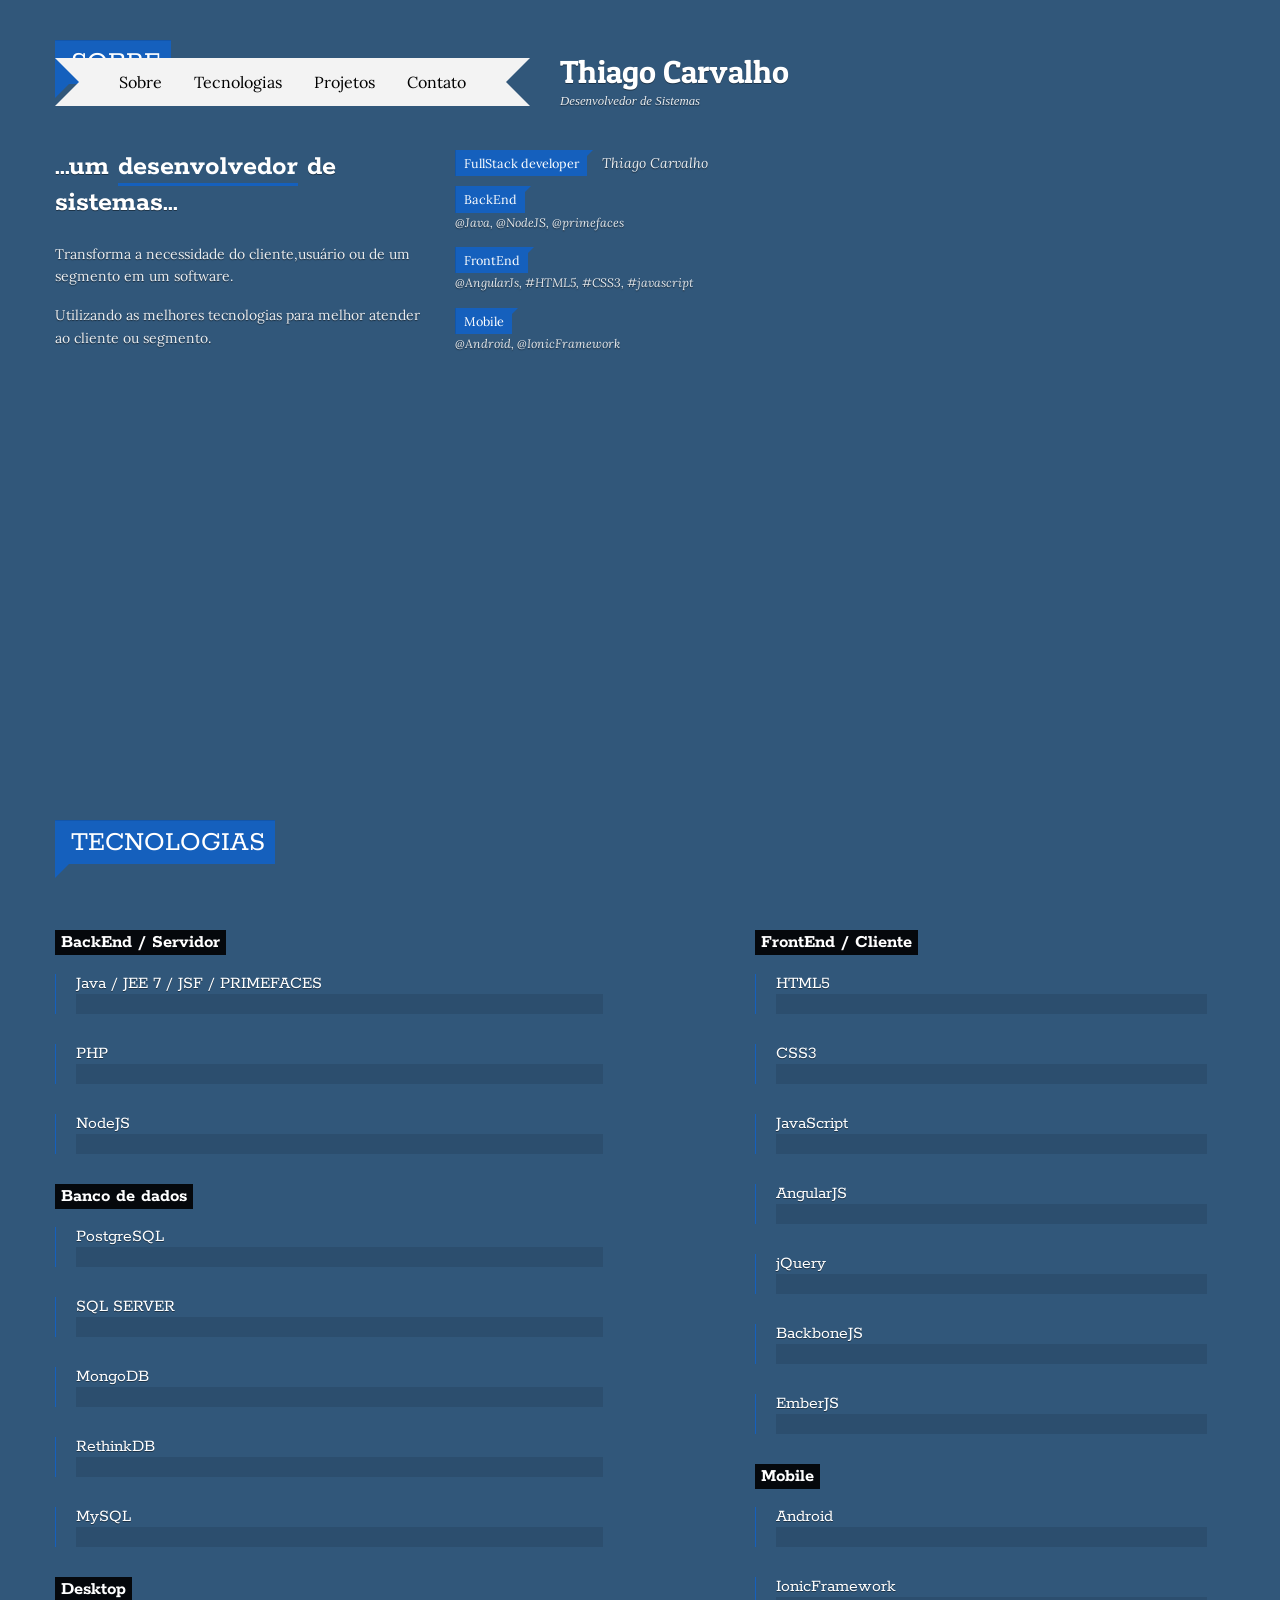
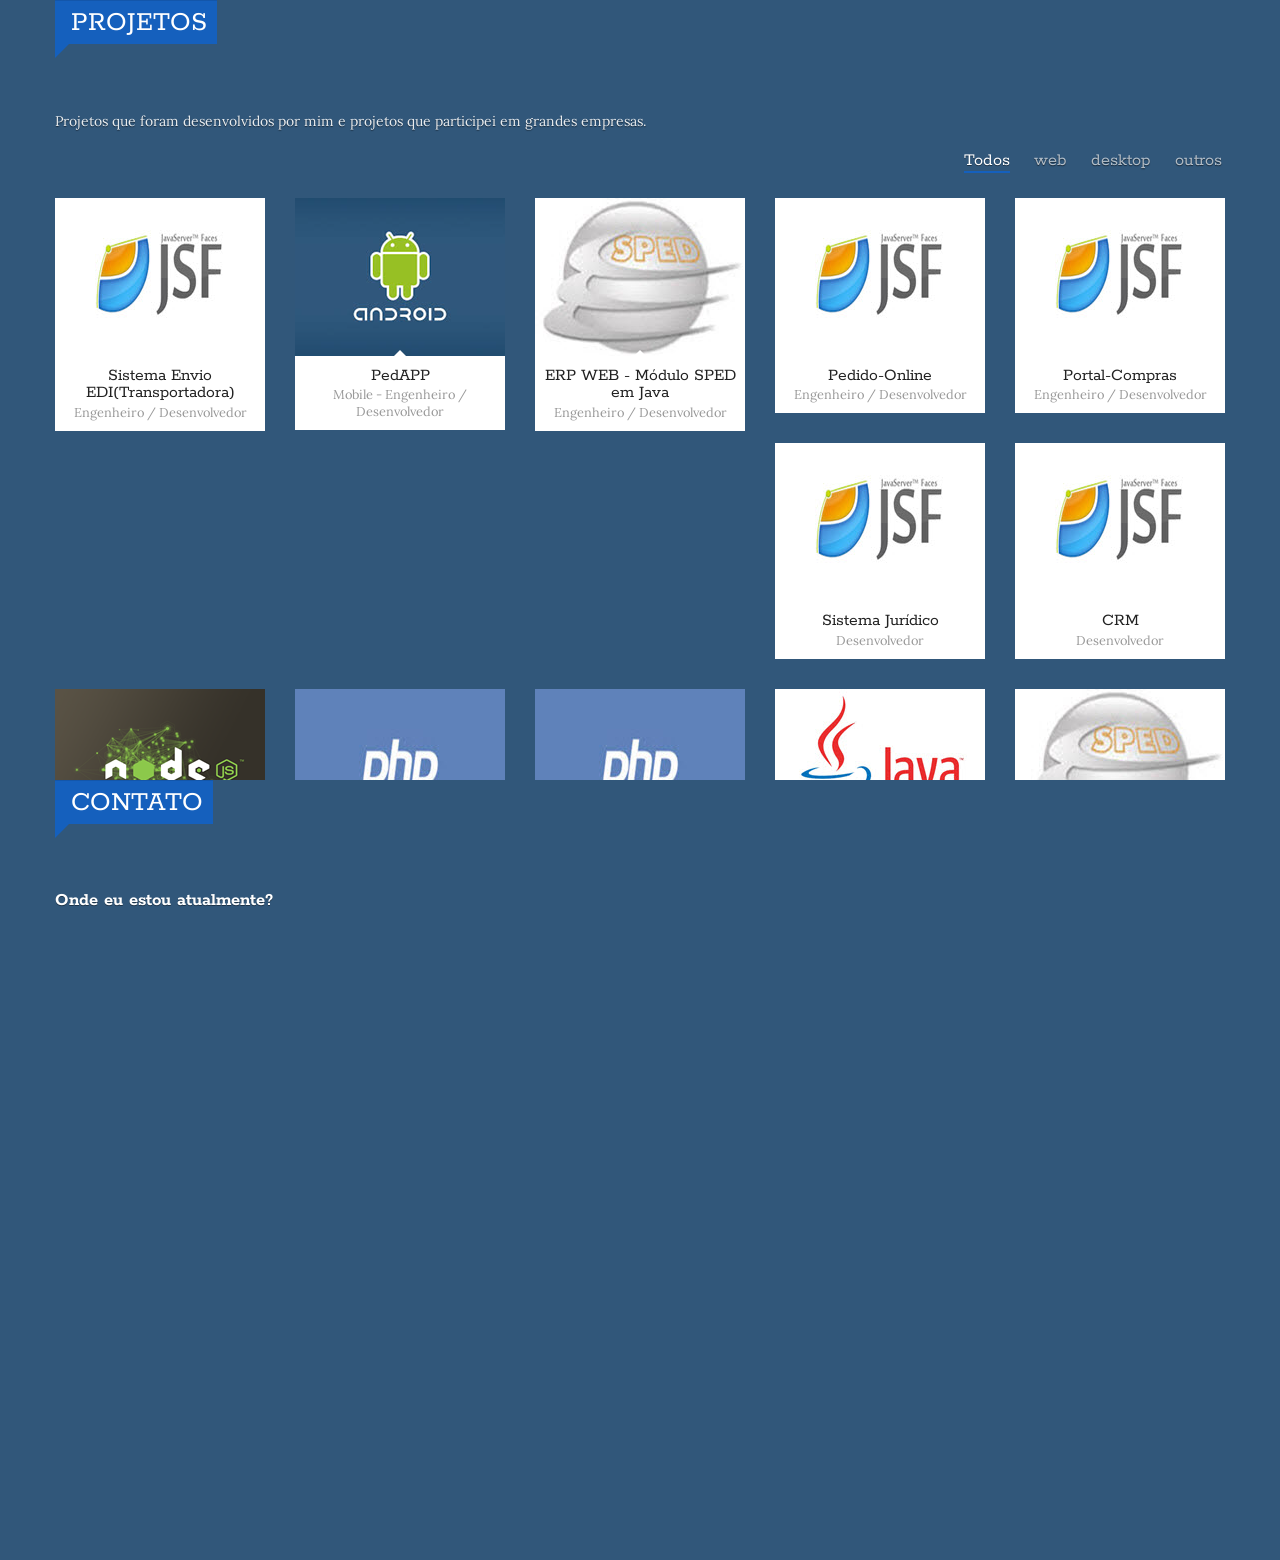
<file: index.html>
<!doctype html>
<html class="no-overflow" data-safeMod="false" data-mobileSafeMod="true" data-safeModPageInAnimation="fadeInLeft" data-inAnimation="fadeInLeft"
    data-outAnimation="fadeOutRightBig" data-lightboxInAnimation="fadeInLeftBig" data-profileImageAnimation="rotate-left" data-jmpressAnimationDuration="1000"
    data-hideScrollbar="true">

<head>

    <meta charset="utf-8" />
    <meta name="viewport" content="width=device-width, initial-scale=1, maximum-scale=1">
    <meta name="description" content="Thalef">
    <meta name="keywords" content="thalef, thiago carvalho, desenvolvedor de sistemas, recife, pernambuco ,developer of software,desenvolvedor de software">
    <meta name="author" content="Thiago Carvalho">
    <meta name="google-site-verification" content="UcMITIpMZoO_vIOPLekW1vp-8G42KZ6K3EFR4KSR-dw" /> 
    <title>Thiago Carvalho - Desenvolvedor de sistemas</title>

    <!-- FAV and TOUCH ICONS -->
    <link rel="shortcut icon" href="images/ico/favicon.png">
    <link rel="apple-touch-icon-precomposed" sizes="144x144" href="images/ico/favicon.png">
    <link rel="apple-touch-icon-precomposed" sizes="114x114" href="images/ico/favicon.png">
    <link rel="apple-touch-icon-precomposed" sizes="72x72" href="images/ico/favicon.png">
    <link rel="apple-touch-icon-precomposed" href="images/ico/favicon.png">

    <!-- FONTS -->
    <link href='http://fonts.googleapis.com/css?family=Lora:400,700,400italic,700italic' rel='stylesheet' type='text/css'>
    <link href='http://fonts.googleapis.com/css?family=Patua+One' rel='stylesheet' type='text/css'>
    <link href='http://fonts.googleapis.com/css?family=Rokkitt:400,700' rel='stylesheet' type='text/css'>

    <!-- STYLES -->
    <link rel="stylesheet" type="text/css" href="css/normalize.css">
    <link rel="stylesheet" type="text/css" href="css/bootstrap.min.css">
    <link rel="stylesheet" type="text/css" href="css/jquery.transitions.css">
    <link rel="stylesheet" type="text/css" href="css/main.css">
    <link rel="stylesheet" type="text/css" href="css/animate.css">
    <link rel="stylesheet" type="text/css" href="css/jquery.fancybox-1.3.4.css">


    <link class="base-skin" rel="stylesheet" type="text/css" href="css/skins/base/light-text.css">
    <link class="bg-skin" rel="stylesheet" type="text/css" href="css/skins/background/blue-cold.css">
    <link class="color-skin" rel="stylesheet" type="text/css" href="css/skins/color/denim.css">
    <link class="menu-skin" rel="stylesheet" type="text/css" href="css/skins/menu/light.css">

</head>




<body>



    <!-- ************************ HEADER -->
    <header id="header">
        <div class="wrapper">


            <!-- NAV MENU -->
            <nav>
                <ul>
                    <li><a href='#/about'><span>Sobre</span></a></li>
                    <li><a href='#/resume'><span>Tecnologias</span></a></li>
                    <li><a href='#/portfolio'><span>Projetos</span></a></li>
                    <li><a href='#/contact'><span>Contato</span></a></li>
                </ul>
            </nav>
            <!-- NAV MENU -->

            <!-- TITLE -->
            <div class="title">
                <!--<img src="images/site/image-logo.png" alt="logo">-->
                <h1>Thiago Carvalho</h1>
                <p>Desenvolvedor de Sistemas</p>
            </div>
            <!-- TITLE -->

        </div>
    </header>
    <!-- ************************ HEADER -->




    <!-- ************************ PAGINAS -->
    <div id="pages">


        <!-- PAGE : SOBRE -->
        <section id="about" class="page wrapper" data-x="-16500" data-y="-1250" data-rotate="0" data-scale="14">

            <!--  TITLE -->
            <h2 class="caption"><span>SOBRE</span></h2>

            <div class="iscroll-wrapper">
                <div class="scroller container">


                    <!--row-->
                    <div class="row">

                        <!--column 4/12-->
                        <div class="span4">

                            <!-- about -->
                            <h2>...um <span class="label primary">desenvolvedor</span> de sistemas...</h2>
                            <p>Transforma a necessidade do cliente,usuário ou de um segmento em um software.</p>
                            <p>Utilizando as melhores tecnologias para melhor atender ao cliente ou segmento.</p>


                            <h3></h3>

                            <!-- social icons -->
                            <ul class="social">
                            </ul>
                            <!-- social icons -->


                            <h3></h3>

                            <!-- widget : twitter -->
                            <aside class="widget widget-twitter">
                                <div id="twitter-list">
                                    <ul id="twitter_update_list"></ul>
                                </div>
                            </aside>
                            <!-- widget : twitter -->



                        </div>
                        <!--column 4/12-->




                        <!--column 5/12-->
                        <div class="span5">

                            <!-- personal info -->
                            <ul class="personal-info">
                                <li><span class="title">FullStack developer </span><span class="value">Thiago Carvalho</span></li>
                                <li><span class="title">BackEnd</span>
                                    <span class="value"><p> @Java, @NodeJS, @primefaces </p></span>
                                </li>
                                <li><span class="title">FrontEnd</span>
                                    <span class="value"><p> @AngularJs, #HTML5, #CSS3, #javascript</p></span>
                                </li>
                                <li><span class="title">Mobile</span>
                                    <span class="value"><p> @Android, @IonicFramework </p></span>
                                </li>
                            </ul>
                            <!-- personal info -->
                        </div>
                        <!--column 5/12-->



                    </div>
                    <!--row-->



                </div>
                <!--end scroller-->
            </div>
            <!--iscroll-wrapper-->

        </section>
        <!-- PAGE : ABOUT -->







        <!-- PAGE : RESUME -->
        <section id="resume" class="page wrapper resume" data-x="1500" data-y="250" data-rotate="-90" data-scale="16">

            <!-- PAGE TITLE -->
            <h2 class="caption"><span>TECNOLOGIAS</span></h2>

            <div class="iscroll-wrapper">
                <div class="scroller container">


                    <!--row-->
                    <div class="row">


                        <!--column 6/12-->
                        <div class="span6">


                            <div class="history-group">

                                <h3><span class="label black">BackEnd / Servidor</span></h3>

                                <div class="history-unit">
                                    <h4>Java / JEE 7 / JSF / PRIMEFACES</h4>
                                    <div class="bar" data-percent="90">
                                        <div class="progress"></div>
                                    </div>
                                </div>

                                <div class="history-unit">
                                    <h4>PHP</h4>
                                    <div class="bar" data-percent="70">
                                        <div class="progress"></div>
                                    </div>
                                </div>

                                <div class="history-unit">
                                    <h4>NodeJS</h4>
                                    <div class="bar" data-percent="70">
                                        <div class="progress"></div>
                                    </div>
                                </div>

                            </div>


                            <div class="history-group">

                                <h3><span class="label black">Banco de dados</span></h3>

                                <div class="history-unit">
                                    <h4>PostgreSQL</h4>
                                    <div class="bar" data-percent="95">
                                        <div class="progress"></div>
                                    </div>
                                </div>

                                <div class="history-unit">
                                    <h4>SQL SERVER</h4>
                                    <div class="bar" data-percent="90">
                                        <div class="progress"></div>
                                    </div>
                                </div>

                                <div class="history-unit">
                                    <h4>MongoDB</h4>
                                    <div class="bar" data-percent="70">
                                        <div class="progress"></div>
                                    </div>
                                </div>

                                <div class="history-unit">
                                    <h4>RethinkDB</h4>
                                    <div class="bar" data-percent="70">
                                        <div class="progress"></div>
                                    </div>
                                </div>

                                <div class="history-unit">
                                    <h4>MySQL</h4>
                                    <div class="bar" data-percent="40">
                                        <div class="progress"></div>
                                    </div>
                                </div>

                            </div>

                            <div class="history-group">

                                <h3><span class="label black">Desktop</span></h3>

                                <div class="history-unit">
                                    <h4>JAVA - Swing</h4>
                                    <div class="bar" data-percent="95">
                                        <div class="progress"></div>
                                    </div>
                                </div>

                                <div class="history-unit">
                                    <h4>Delphi</h4>
                                    <div class="bar" data-percent="70">
                                        <div class="progress"></div>
                                    </div>
                                </div>

                            </div>

                        </div>
                        <!--column 6/12-->




                        <!--column 6/12-->
                        <div class="span5 offset1">

                            <div class="history-group">

                                <h3><span class="label black">FrontEnd / Cliente</span></h3>

                                <div class="history-unit">
                                    <h4>HTML5</h4>
                                    <div class="bar" data-percent="100">
                                        <div class="progress"></div>
                                    </div>
                                </div>

                                <div class="history-unit">
                                    <h4>CSS3</h4>
                                    <div class="bar" data-percent="90">
                                        <div class="progress"></div>
                                    </div>
                                </div>

                                <div class="history-unit">
                                    <h4>JavaScript</h4>
                                    <div class="bar" data-percent="80">
                                        <div class="progress"></div>
                                    </div>
                                </div>

                                <div class="history-unit">
                                    <h4>AngularJS</h4>
                                    <div class="bar" data-percent="60">
                                        <div class="progress"></div>
                                    </div>
                                </div>

                                <div class="history-unit">
                                    <h4>jQuery</h4>
                                    <div class="bar" data-percent="40">
                                        <div class="progress"></div>
                                    </div>
                                </div>

                                <div class="history-unit">
                                    <h4>BackboneJS</h4>
                                    <div class="bar" data-percent="30">
                                        <div class="progress"></div>
                                    </div>
                                </div>

                                <div class="history-unit">
                                    <h4>EmberJS</h4>
                                    <div class="bar" data-percent="10">
                                        <div class="progress"></div>
                                    </div>
                                </div>

                            </div>


                            <div class="history-group">

                                <h3><span class="label black">Mobile</span></h3>

                                <div class="history-unit">
                                    <h4>Android</h4>
                                    <div class="bar" data-percent="80">
                                        <div class="progress"></div>
                                    </div>
                                </div>

                                <div class="history-unit">
                                    <h4>IonicFramework</h4>
                                    <div class="bar" data-percent="80">
                                        <div class="progress"></div>
                                    </div>
                                </div>

                            </div>

                            <div class="history-group">

                                <h3><span class="label black">Outros</span></h3>

                                <div class="history-unit">
                                    <h4>Java - Hibernate</h4>
                                    <div class="bar" data-percent="80">
                                        <div class="progress"></div>
                                    </div>
                                </div>
                                <div class="history-unit">
                                    <h4>Java - JSF</h4>
                                    <div class="bar" data-percent="95">
                                        <div class="progress"></div>
                                    </div>
                                </div>
                                <div class="history-unit">
                                    <h4>Java - JSP</h4>
                                    <div class="bar" data-percent="50">
                                        <div class="progress"></div>
                                    </div>
                                </div>
                                <div class="history-unit">
                                    <h4>Java - SPRING</h4>
                                    <div class="bar" data-percent="60">
                                        <div class="progress"></div>
                                    </div>
                                </div>
                                <div class="history-unit">
                                    <h4>PHP - Zend Framework</h4>
                                    <div class="bar" data-percent="70">
                                        <div class="progress"></div>
                                    </div>
                                </div>

                            </div>

                        </div>
                        <!--column 6/12-->




                    </div>
                    <!--row-->


                </div>
                <!--end scroller-->
            </div>
            <!--iscroll-wrapper-->


        </section>
        <!-- PAGE : RESUME -->




        <!-- PAGE : PORTFOLIO -->
        <section id="portfolio" class="page wrapper portfolio" data-x="14500" data-y="1250" data-rotate="0" data-scale="4">

            <!-- PAGE TITLE -->
            <h2 class="caption"><span>PROJETOS</span></h2>




            <div class="iscroll-wrapper">
                <div class="scroller container">

                    <p>Projetos que foram desenvolvidos por mim e projetos que participei em grandes empresas.</p>

                    <!--FILTERS-->
                    <ul id="filters">
                        <li class="current"><a href="#" data-filter="*">Todos</a></li>
                        <li><a href="#" data-filter=".design">web</a></li>
                        <li><a href="#" data-filter=".coding">desktop</a></li>
                        <li><a href="#" data-filter=".logo">outros</a></li>
                    </ul>
                    <!--FILTERS-->


                    <!-- PORTFOLIO ITEMS -->
                    <div id="portfolio-items" class="portfolio-items">


                        <div class="item design">
                            <div class="media-box">
                                <img src="images/portfolio/jsf-logo.jpg" alt="portfolio-post">
                                <div class="mask">
                                    <h3 class="title">Detalhes</h3>
                                    <a href="" class="ico ajax"></a>
                                </div>
                            </div>
                            <h3 class="project-title">Sistema Envio EDI(Transportadora)</h3>
                            <p class="category">Engenheiro / Desenvolvedor</p>
                        </div>

                        <div class="item logo">
                            <div class="media-box">
                                <img src="images/portfolio/android-logo.png" alt="portfolio-post">
                                <div class="mask">
                                    <h3 class="title">Detalhes</h3>
                                    <a href="" class="ico ajax"></a>
                                </div>
                            </div>
                            <h3 class="project-title">PedAPP</h3>
                            <p class="category">Mobile - Engenheiro / Desenvolvedor</p>
                        </div>



                        <div class="item design">
                            <div class="media-box">
                                <img src="images/portfolio/sped-logo.jpg" alt="portfolio-post">
                                <div class="mask">
                                    <h3 class="title">Detalhes</h3>
                                    <a href="" class="ico ajax"></a>
                                </div>
                            </div>
                            <h3 class="project-title">ERP WEB - Módulo SPED em Java</h3>
                            <p class="category">Engenheiro / Desenvolvedor</p>
                        </div>

                        <div class="item design">
                            <div class="media-box">
                                <img src="images/portfolio/jsf-logo.jpg" alt="portfolio-post">
                                <div class="mask">
                                    <h3 class="title">Detalhes</h3>
                                    <a href="" class="ico ajax"></a>
                                </div>
                            </div>
                            <h3 class="project-title">Pedido-Online</h3>
                            <p class="category">Engenheiro / Desenvolvedor</p>
                        </div>

                        <div class="item design">
                            <div class="media-box">
                                <img src="images/portfolio/jsf-logo.jpg" alt="portfolio-post">
                                <div class="mask">
                                    <h3 class="title">Detalhes</h3>
                                    <a href="" class="ico ajax"></a>
                                </div>
                            </div>
                            <h3 class="project-title">Portal-Compras</h3>
                            <p class="category">Engenheiro / Desenvolvedor</p>
                        </div>

                        <div class="item design">
                            <div class="media-box">
                                <img src="images/portfolio/jsf-logo.jpg" alt="portfolio-post">
                                <div class="mask">
                                    <h3 class="title">Detalhes</h3>
                                    <a href="" class="ico ajax"></a>
                                </div>
                            </div>
                            <h3 class="project-title">Sistema Jurídico</h3>
                            <p class="category">Desenvolvedor</p>
                        </div>

                        <div class="item design">
                            <div class="media-box">
                                <img src="images/portfolio/jsf-logo.jpg" alt="portfolio-post">
                                <div class="mask">
                                    <h3 class="title">Detalhes</h3>
                                    <a href="" class="ico ajax"></a>
                                </div>
                            </div>
                            <h3 class="project-title">CRM</h3>
                            <p class="category">Desenvolvedor</p>
                        </div>


                        <div class="item design">
                            <div class="media-box">
                                <img src="images/portfolio/nodejs-logo.png" alt="portfolio-post">
                                <div class="mask">
                                    <h3 class="title">Detalhes</h3>
                                    <a href="" class="ico ajax"></a>
                                </div>
                            </div>
                            <h3 class="project-title">Monitora Apps</h3>
                            <p class="category">Web Designer / Desenvolvedor</p>
                        </div>

                        <div class="item design">
                            <div class="media-box">
                                <img src="images/portfolio/php-logo.jpg" alt="portfolio-post">
                                <div class="mask">
                                    <h3 class="title">Detalhes</h3>
                                    <a href="" class="ico ajax"></a>
                                </div>
                            </div>
                            <h3 class="project-title">Gestão de Bibliotecas</h3>
                            <p class="category">Desenvolvedor</p>
                        </div>

                        <div class="item design">
                            <div class="media-box">
                                <img src="images/portfolio/php-logo.jpg" alt="portfolio-post">
                                <div class="mask">
                                    <h3 class="title">Detalhes</h3>
                                    <a href="" class="ico ajax"></a>
                                </div>
                            </div>
                            <h3 class="project-title">Gestão de CallCenter</h3>
                            <p class="category">Desenvolvedor</p>
                        </div>

                        <div class="item coding">
                            <div class="media-box">
                                <img src="images/portfolio/java-logo.jpg" alt="portfolio-post">
                                <div class="mask">
                                    <h3 class="title">Detalhes</h3>
                                    <a href="" class="ico ajax"></a>
                                </div>
                            </div>
                            <h3 class="project-title">PAF - ECF</h3>
                            <p class="category">Engenheiro / Desenvolvedor</p>
                        </div>


                        <div class="item coding">
                            <div class="media-box">
                                <img src="images/portfolio/sped-logo.jpg" alt="portfolio-post">
                                <div class="mask">
                                    <h3 class="title">Detalhes</h3>
                                    <a href="" class="ico ajax"></a>
                                </div>
                            </div>
                            <h3 class="project-title">ERP- Módulo SPED</h3>
                            <p class="category">Desenvolvedor DELPHI</p>
                        </div>



                        <div class="item design">
                            <div class="media-box">
                                <img src="images/portfolio/html5-logo.jpg" alt="portfolio-post">
                                <div class="mask">
                                    <h3 class="title">Detalhes</h3>
                                    <a href="" class="ico ajax"></a>
                                </div>
                            </div>
                            <h3 class="project-title">Sites - Portais</h3>
                            <p class="category">Web Designer / Desenvolvedor</p>
                        </div>


                        <div class="item coding">
                            <div class="media-box">
                                <img src="images/portfolio/java-logo.jpg" alt="portfolio-post">
                                <div class="mask">
                                    <h3 class="title">Detalhes</h3>
                                    <a href="" class="ico ajax"></a>
                                </div>
                            </div>
                            <h3 class="project-title">Sistema Previdenciário</h3>
                            <p class="category">Engenheiro / Desenvolvedor</p>
                        </div>



                        <div class="item coding">
                            <div class="media-box">
                                <img src="images/portfolio/delphi-logo.jpg" alt="portfolio-post">
                                <div class="mask">
                                    <h3 class="title">Detalhes</h3>
                                    <a href="" class="ico ajax"></a>
                                </div>
                            </div>
                            <h3 class="project-title">ERP</h3>
                            <p class="category">Desenvolvedor DELPHI</p>
                        </div>
                    </div>
                    <!-- PORTFOLIO ITEMS -->



                </div>
                <!--end scroller-->
            </div>
            <!--iscroll-wrapper-->


        </section>
        <!-- PAGE : PORTFOLIO -->




        <!-- PAGE : CONTACT -->
        <section id="contact" class="page wrapper" data-x="14500" data-y="5250" data-rotate="90" data-scale="2">

            <!-- PAGE TITLE -->
            <h2 class="caption"><span>CONTATO</span></h2>

            <div class="iscroll-wrapper">
                <div class="scroller">


                    <!--row-->
                    <div class="row">


                        <!--column 7/12-->
                        <div class="map span7">

                            <h3>Onde eu estou atualmente?</h3>

                            <iframe src="https://www.google.com/maps/embed?pb=!1m18!1m12!1m3!1d126417.22327699444!2d-34.93248824999998!3d-8.046449199999996!2m3!1f0!2f0!3f0!3m2!1i1024!2i768!4f13.1!3m3!1m2!1s0x7ab196f88c446e5%3A0x3c9ef52922447fd4!2sRecife%2C+PE%2C+Rep%C3%BAblica+Federativa+do+Brasil!5e0!3m2!1spt-BR!2sbr!4v1406002007668"
                                width="600" height="450" frameborder="0" style="border:0"></iframe>

                        </div>
                        <!--column 7/12-->



                        <!--column 5/12-->
                        <!-- <div class="span5">                                                        
                
                            <ul class="personal-info"><li>
                                <span class="title">E-MAIL</span>
                                <span class="value">
                                    
                                    </span>
                                </li>
                            </ul>            


                            <h3>Ou me mande uma mensagem!</h3>

                        	<form id="contact-form" action="" method="post" class="validate-form">
                            	<fieldset>
                                
                                 <ul class="personal-info contact-form">
                                    <li><label class="title" for="name">NOME</label><input class="text required" id="name" name="name" type="text" placeholder="Qual o seu nome?"></li>
                                    <li><label class="title" for="email">E-MAIL</label><input class="text required email" id="email" name="email" type="text" placeholder="Para eu entrar em contato com você."></li>
                                    <li><label class="title" for="message">MENSAGEM</label><textarea class="text required" id="message" name="message" placeholder="e sua mensagem para mim :) ..."></textarea></li>
                                    <li class="submit-area">
                                    </li>
                                 </ul>
                                 </fieldset>
                            </form>                         
                        </div>-->
                        <!--column 5/12-->


                    </div>
                    <!--row-->



                </div>
                <!--end scroller-->
            </div>
            <!--iscroll-wrapper-->


        </section>
        <!-- PAGE : CONTACT -->



    </div>
    <!-- ************************ PAGES -->




    <!-- ************************ PORTFOLIO OVERLAY -->
    <div class="p-overlay">

    </div>
    <!-- ************************ PORTFOLIO OVERLAY -->

    <!-- ************************ PORTFOLIO OVERLAY -->
    <div class="p-overlay">

    </div>
    <!-- ************************ PORTFOLIO OVERLAY -->



    <!-- ************************ AJAX LOADER -->
    <div class="loader"></div>
    <!-- ************************ AJAX LOADER -->


    <!-- SCRIPTS -->
    <!--[if lte IE 9]><script src="js/IE9.js"></script><![endif]-->
    <script src="http://ajax.googleapis.com/ajax/libs/jquery/1.7.2/jquery.min.js"></script>
    <script>window.jQuery || document.write('<script src="js/jquery-1.7.2.min.js"><\/script>')</script>
    <script src="js/jquery.address-1.4.min.js"></script>
    <script src="js/detectmobilebrowser.js"></script>
    <script src="js/jmpress.js"></script>
    <script src="js/iscroll.js"></script>
    <script src="js/jScroll.js"></script>
    <script src="js/modernizr.js"></script>
    <script src="js/jquery.waitforimages.js"></script>
    <script src="js/jquery.isotope.min.js"></script>
    <script src="js/jquery.transitions.js"></script>
    <script src="js/jquery.fitvids.js"></script>
    <script src="js/jquery.validate.min.js"></script>
    <script src="js/spin.min.js"></script>
    <script src="js/jquery.fancybox-1.3.4.pack.js"></script>
    <script src="js/main.js"></script>
    
</body>

<script>
  (function(i,s,o,g,r,a,m){i['GoogleAnalyticsObject']=r;i[r]=i[r]||function(){
  (i[r].q=i[r].q||[]).push(arguments)},i[r].l=1*new Date();a=s.createElement(o),
  m=s.getElementsByTagName(o)[0];a.async=1;a.src=g;m.parentNode.insertBefore(a,m)
  })(window,document,'script','//www.google-analytics.com/analytics.js','ga');

  ga('create', 'UA-56226520-1', 'auto');
  ga('send', 'pageview');

</script>

</html>
</file>
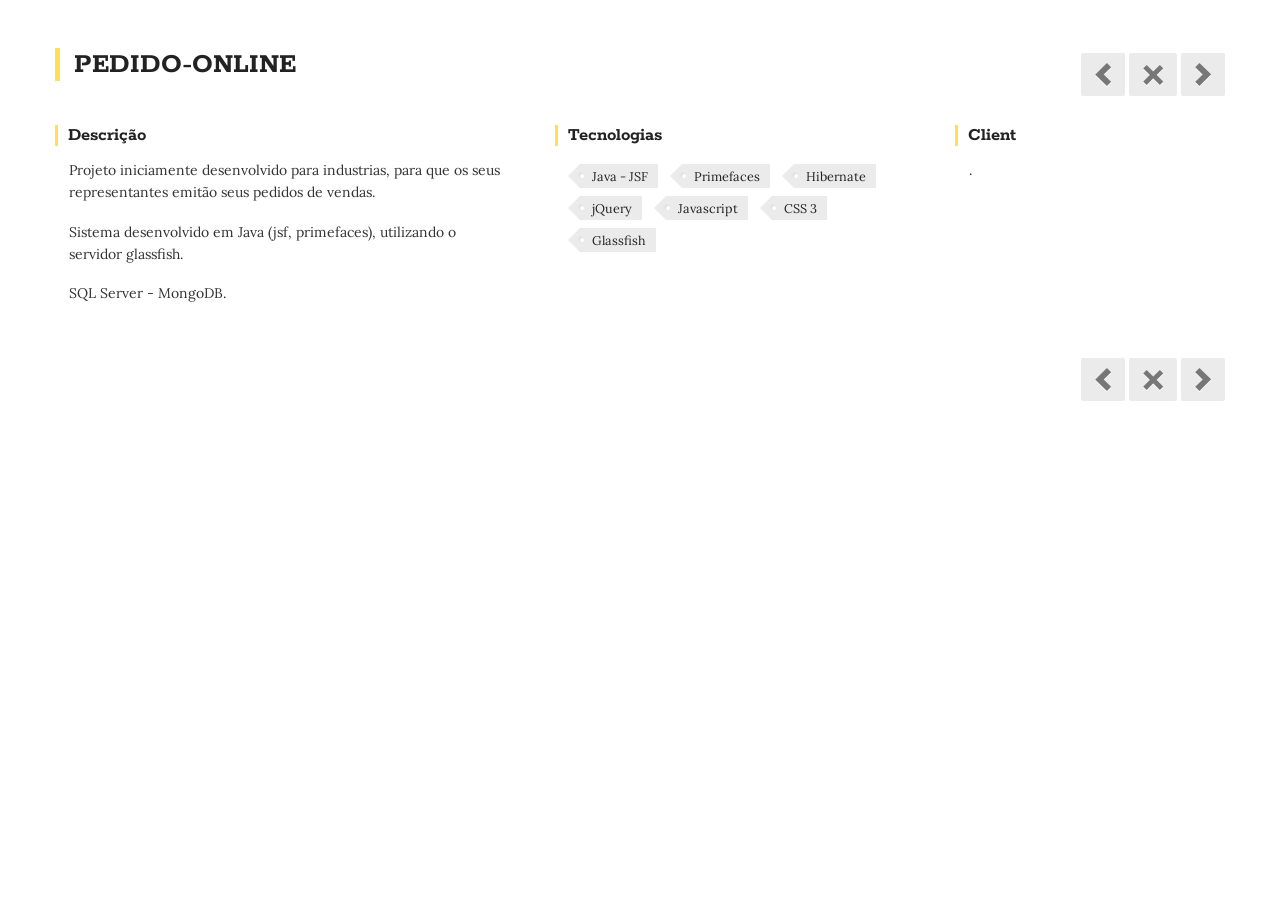
<file: portfolio-item-01.html>
<!doctype html>
<html><!-- InstanceBegin template="/Templates/portfolio-details.dwt" codeOutsideHTMLIsLocked="false" -->
<head>

	<!-- InstanceBeginEditable name="doctitle" -->
    <title>Thiago Carvalho</title>
	<!-- InstanceEndEditable -->
    
    <meta charset="utf-8" />
    <meta name="viewport" content="width=device-width, initial-scale=1, maximum-scale=1">
    <meta name="description" content="Thalef">
    <meta name="keywords" content="thalef, thiago carvalho, desenvolvedor de sistemas, recife, pernambuco ,developer of software,desenvolvedor de software">
    <meta name="author" content="Thiago Carvalho">

    
    <!-- FONTS -->
    <link href='http://fonts.googleapis.com/css?family=Brawler' rel='stylesheet' type='text/css'>
    <link href='http://fonts.googleapis.com/css?family=Lora:400,700,400italic,700italic' rel='stylesheet' type='text/css'>
    <link href='http://fonts.googleapis.com/css?family=Patua+One' rel='stylesheet' type='text/css'>
	<link href='http://fonts.googleapis.com/css?family=Rokkitt:400,700' rel='stylesheet' type='text/css'>
    
    <!-- STYLES -->
    <link rel="stylesheet" type="text/css" href="css/normalize.css">
    <link rel="stylesheet" type="text/css" href="css/bootstrap.min.css">
    <link rel="stylesheet" type="text/css" href="css/jquery.transitions.css">
    <link rel="stylesheet" type="text/css" href="css/main.css">
	
     <!-- SCRIPTS -->
	<!--[if lte IE 9]><script src="js/IE9.js"></script><![endif]-->    
	<script src="http://ajax.googleapis.com/ajax/libs/jquery/1.7.2/jquery.min.js"></script>
    <script>window.jQuery || document.write('<script src="js/jquery-1.7.2.min.js"><\/script>')</script>
    <script src="js/jquery.fitvids.js"></script>
    <script>
    	$(function() { $(".portfolio-single").fitVids(); })
    </script>
    
    
    
</head>

<body>
	
    
    
    <div class="portfolio-single container">
    		
        <div class="row">
        
            <!-- InstanceBeginEditable name="Content" -->
            
			
			<!-- TITLE - column 8/12 -->
            <div class="span8 portfolio-field portfolio-title">
            	<h2>PEDIDO-ONLINE</h2>
            </div>
            <!-- TITLE - column 8/12 -->
            
			
			<!-- PORTFOLIO-NAV - column 4/12 -->
            <div class="span4 portfolio-field portfolio-nav">
                <a class="icon button prev ajax" href="portfolio-item-03.html">&lt;</a>
                <a class="icon button back" href="/thalef/#/portfolio">Â</a>
                <a class="icon button next ajax" href="portfolio-item-02.html">=</a>
            </div>
			<!-- PORTFOLIO-NAV - column 4/12 -->
            
            
	

                <div class="span5 portfolio-field">
                
                    <h3>Descrição</h3>
                    <p>Projeto iniciamente desenvolvido para industrias, para que os seus representantes emitão seus pedidos de vendas.</p>
                    <p>Sistema desenvolvido em Java (jsf, primefaces), utilizando o servidor glassfish.</p>
                    <p>SQL Server - MongoDB.</p>
                
                </div>
                
                <div class="span4 portfolio-field">
                    
                    <h3>Tecnologias</h3>
                        <ul class="tags">
                            <li><a>Java - JSF</a></li>
                            <li><a>Primefaces</a></li>
                            <li><a>Hibernate</a></li>
                            <li><a>jQuery</a></li>
                            <li><a>Javascript</a></li>
                            <li><a>CSS 3</a></li>
                            <li><a>Glassfish</a></li>
                        </ul>
                    
                </div>
                
                
                <div class="span3 portfolio-field">
                
                    <h3>Client</h3>
                    <p>.</p>
                    
                </div>

			<!-- PORTFOLIO -->
            
            <!-- PORTFOLIO-NAV BOTTOM - column 12/12 -->
            <div class="span12 portfolio-field portfolio-nav bottom">
                <a class="icon button prev ajax" href="portfolio-item-03.html">&lt;</a>
                <a class="icon button back" href="/impressivcard/#/portfolio">Â</a>
                <a class="icon button next ajax" href="portfolio-item-02.html">=</a>
            </div>
			<!-- PORTFOLIO-NAV BOTTOM - column 12/12 -->
            
            <style type="text/css">
            	.portfolio-nav .button {}
            </style>
                
            <!-- InstanceEndEditable -->
            
        </div>
        
    </div>
    
    
    
</body>
<!-- InstanceEnd --></html>
</file>
<file: css/main.css>
/*
	Name: impressivCard
	Description: Responsive HTML5 vCard
	Version: 1.2.1
	Author: pixelwars
*/


/* BASE */
html, body { width:100%; height:100%; }
body { overflow-x:hidden; }
html:not(.safe-mod) body { -webkit-user-select:none; -webkit-text-size-adjust:none; }
html:not(.safe-mod) body .p-overlay { -webkit-user-select:auto; }
.no-overflow body { overflow:hidden; }
p,ul,ol { font-size:.875em; /* 16px */ line-height:160%; }
img { width:auto; max-width:100%; height:auto; }
a:focus { outline: none; }
ul { list-style:square; }

/* Helper Classes */
.easing, .button, .btn, input, textarea, button, html input[type="button"], input[type="reset"], input[type="submit"], .media-box .mask, .social li a, #fancybox-close { -webkit-transition: all 0.3s ease-out; -moz-transition: all 0.3s ease-out; -ms-transition: all 0.3s ease-out; -o-transition: all 0.3s ease-out; transition: all 0.3s ease-out; }
.easing-long { -webkit-transition: all 1.2s ease-out; -moz-transition: all 1.2s ease-out; -ms-transition: all 1.2s ease-out; -o-transition: all 1.2s ease-out; transition: all 1.2s ease-out; }
.hidden { display:none; }

/* ------------------------------------------ 
   ---------------------  LAYOUT */
.wrapper { position:relative; width:940px; margin:0 auto; }
h2.caption { margin:40px 0 20px 0; font-weight:normal; }
h2.caption span { display:inline-block; position:relative; padding:5px 10px 5px 16px; border-top:1px solid rgba(0,0,0,.1); }
h2.caption span:after { content: ""; position:absolute; bottom:-0.5em; left:0; border-left-width:0.5em; border-left-style:solid; border-bottom:0.5em solid transparent; }

#pages { position:absolute !important; top:0; left:0; width:100%; height:100%; }
.page { height:500px; }

/* iSCROLL */
.iscroll-wrapper { position:absolute; z-index:1; top:110px; bottom:-40px; left:0; width:102%; overflow:auto; }
.scroller {	position:absolute; z-index:1; -webkit-touch-callout:none; -webkit-tap-highlight-color:rgba(0,0,0,0); width:100%; padding:0; cursor:default; }
/* custom scrollbar style */
.iscrollbarV { position:absolute; z-index:100; width:5px;bottom:7px;top:2px;right:1px; z-index:2; }
.iscrollbarV > div { position:absolute; z-index:100; width:100%; background:#000; background: rgba(0, 0, 0, 0.2); filter: "alpha(opacity=20)"; -ms-filter: "alpha(opacity=20)"; -webkit-border-radius: 10px; border-radius: 10px; }


/* ------------------------------------------ 
   ---------------------  HEADER */
#header { position:relative; z-index:1000; width:100%; padding-top:30px; }
#header .wrapper { height:100%; }

/* TITLE */
#header .title { margin-left:30px; float:left; }
#header .title h1 { margin:2px 0 0; font-weight:normal; }
#header .title p { margin:0; font-style:italic; font-size:.80em; }

/* NAV - RIBBON MENU */
#header nav { position:relative; float:left; z-index:1100; }
#header nav ul { display:inline-block; position:relative; padding:0; margin:0; font-size:1em; }
#header nav ul li { float:left; }
#header nav ul:after, #header nav ul:before { margin-top:0.5em; content: ""; float:left; border-width:1.5em; border-style:solid; }
#header nav ul:after { border-right-color:transparent !important; }
#header nav ul:before { border-left-color:transparent !important; }
#header nav ul a:link, #header nav ul a:visited { text-decoration:none; float:left; height:3.5em; overflow:hidden; }
#header nav ul span { display:inline-block; line-height:3em; padding:0 1em; margin-top:0.5em; position:relative;
    -webkit-transition: background-color 0.2s, margin-top 0.2s;  /* Saf3.2+, Chrome */
    -moz-transition: background-color 0.2s, margin-top 0.2s;  /* FF4+ */
    -ms-transition: background-color 0.2s, margin-top 0.2s;  /* IE10 */
    -o-transition: background-color 0.2s, margin-top 0.2s;  /* Opera 10.5+ */
    transition: background-color 0.2s, margin-top 0.2s;
}
#header nav ul a:hover span, #header nav ul a.waiting span { margin-top:4px; }
#header nav ul .current-menu-item span, #header nav ul .current-menu-item a:hover span { margin-top:0; }
#header nav ul span:before, #header nav ul span:after { content: ""; position:absolute; top:3em; border-bottom-width:0.5em; border-bottom-style:solid; }
#header nav ul span:before {  left:0; border-right-width:0.5em; border-right-style:solid; }
#header nav ul span:after { right:0; border-left-width:0.5em; border-left-style:solid; }

/* MOBILE NAV */
.mobile-nav { display:none; width:40px; height:40px; line-height:40px; opacity:0; position:absolute; z-index:1100; top:0; right:0;  cursor:pointer; }
#header nav:after { display:none; content: "+"; position:absolute; top:0; right:0px; width:40px; height:40px; text-align:center; font-family:Tahoma, Geneva, sans-serif; font-size:24px; font-weight:bold; line-height:40px; z-index:1001; }


/* ------------------------------------------ 
   ---------------------  ABOUT PAGE */
span.label { display:inline-block; padding:2px 6px; }
span.label.primary { padding:0 0px; border-width:0 0 3px 0; border-style:solid; }

/* profile image */
.profile-image { margin-bottom:20px; }

/* personal info */   
ul.personal-info { margin-top:0; padding-left:0; list-style:none; }
ul.personal-info li { margin-bottom:10px; }
ul.personal-info .title { display:inline-block; padding:2px 8px; position:relative; font-size:90%;  border-left:1px solid rgba(0,0,0,.1); }
ul.personal-info .title:after { content: ""; position:absolute; top:0; right:-0.5em; border-left-width:0.5em; border-left-style:solid; border-bottom:0.5em solid transparent; }
ul.personal-info .value { margin-left:15px; font-style:italic; }


/* ------------------------------------------ 
   ---------------------  CONTACT PAGE */
.map { margin-bottom:30px; }
.map iframe { width:100%; border-width:0 0 0 5px; border-style:solid; outline:none; height:360px; }
#contact-form fieldset { border:0; padding:0; }
input,textarea { display:block; width:50%; min-width:300px; padding:10px 14px; border:0; border-radius:0; outline:0; background:#f7f7f7; border-width:0 0 2px 0; border-style:solid; border-color:transparent; }
textarea { height:100px; }

/* buttons */
.btn, button, html input[type="button"], input[type="reset"], input[type="submit"] { display:inline-block; outline:0; border:0; border-width:0 0 0 4px; border-style:solid; border-color: transparent; padding:10px 40px; }
.btn { font-size:.9em; }

label.error { display:none !important; }
.btn-send { margin-top:2px; }
.submit-area { position:relative; }
.submit-area .icon { display:none; position:absolute; top:0; right:0; font-size:4em; line-height:60%; color:#396; text-shadow:-2px -1px 0 rgba(255,255,255,.5), -3px -2px 0 rgba(0,0,0,.2); }
.submit-area.success .icon { display:block; }

ul.personal-info.contact-form li { margin-bottom:14px; }
ul.personal-info.contact-form .title { border-left:0; border-top: 1px solid rgba(0, 0, 0, .1); }
ul.personal-info.contact-form .title:after { top:auto; bottom:-0.5em; left:0; right:auto; } 


/* ------------------------------------------ 
   ---------------------  RESUME PAGE */
.history-unit { padding-left:20px; margin-bottom:30px; border-width:0 0 0 1px; border-style:solid; border-color:#FFE04F; }
.history-unit h4 { margin-bottom:0px; font-weight:400; }
.history-unit h4 .work-time { float:right; font-size:.9em; border-width:0 0 2px 0; border-style:solid; }
.history-unit h5 { margin:.4em 0 1em; font-weight:normal; font-size:.9em; padding-left:9px; border-width:0 0 0 30px; border-style:solid; }
.history-unit h5 span { padding:3px 6px; }
/* Skills progress bars */
.bar { position:relative; width:96%; }
.bar .progress { position:absolute; top:0; left:0; width:0; height:100%; }
.cv { margin:3em 0 3em; }


/* ------------------------------------------ 
   ---------------------  PORTFOLIO */
.portfolio-items { margin-left:-30px; width:auto; }
.portfolio-items .item { float:left; width:210px; margin-left:30px; margin-bottom:30px; }
.portfolio-items .item  h3.project-title { margin:12px 0 0 0; text-align:center; font-size:1.1em; line-height: 100%; font-weight:400; }
.portfolio-items  .category { margin-top:1px; margin-bottom:10px; line-height: 134%; font-size:0.8em; text-align:center; }

/* Portfolio Filters */
#filters { list-style:none; margin:0px 16px 25px 0; padding:0; text-align:right; }
#filters li { display:inline-block; margin:0 10px; font-size:1.3em; }
#filters .current a { border-width:0 0 2px 0; border-style:solid; }

/* Isotope Filtering */
.isotope-item { z-index: 2; }
.isotope-hidden.isotope-item { pointer-events: none; z-index: 1; }
.isotope, .isotope .isotope-item { -webkit-transition-duration: 0.8s; -moz-transition-duration: 0.8s; -ms-transition-duration: 0.8s; -o-transition-duration: 0.8s; transition-duration: 0.8s; }
.isotope { -webkit-transition-property: height, width; -moz-transition-property: height, width; -ms-transition-property: height, width; -o-transition-property: height, width; transition-property: height, width; }
.isotope .isotope-item { -webkit-transition-property: -webkit-transform, opacity; -moz-transition-property: -moz-transform, opacity; -ms-transition-property: -moz-transform, opacity; -o-transition-property: top, left, opacity; transition-property: transform, opacity; }
.isotope.no-transition, .isotope.no-transition .isotope-item, .isotope .isotope-item.no-transition { -webkit-transition-duration: 0s; -moz-transition-duration: 0s; -ms-transition-duration: 0s; -o-transition-duration: 0s; transition-duration: 0s; }

/* media boxes */
.media-box { position:relative; }
.media-box:after { top: 100%; border: solid transparent; content: " "; height: 0; width: 0; position: absolute; border-color: transparent; border-width: 6px; left: 50%; margin-left: -6px; margin-top: -12px; z-index:2000; }
.media-box img { display:block; }
.media-box .mask { display:block; opacity:0; position:absolute; top:0; left:0; width:100%; height:100%; }
.media-box:hover .mask { opacity:1; }
.touch .media-box:hover .mask { opacity:0; }
.media-box .mask .ico { position:absolute; top:0; left:0; display:block; width:100%; height:100%; }
.media-box .mask .title { width:70%; font-size:1.4em; font-weight:600; line-height:130%; border-width:1px 0; border-style:solid; text-align:center; margin:20% 15%; padding:4px 0; text-shadow: 1px 1px 0 rgba(0,0,0,.4);}
/* IE 8 FIX */
.ie7_html .media-box:hover .mask { opacity:.5; }
.ie7_html .media-box .mask .title { display:none; }


/* PORTFOLIO DETAILS */
.p-overlay { display:none; position: absolute; z-index: 3000; top:0; left:0;	width: 100%; height: auto; min-height:100%; overflow: auto; }
.portfolio-single { margin: 0 auto; }
.portfolio-single > .row { padding-top:1em; }
.portfolio-field { padding-top:2em; }
.portfolio-field p { margin-top:0; }
.portfolio-field img, .portfolio-field .fluid-width-video-wrapper, .portfolio-field video { margin-bottom:50px; }
.portfolio-title h2 { margin-bottom:0; padding-left:14px; border-width: 0 0 0 5px; border-left-style:solid; }
.portfolio-field h3 { margin: 2em 0 .7em 0; padding-left:10px; border-width: 0 0 0 3px; border-left-style:solid; }
.portfolio-field h3:first-child { margin-top:0; } 
.portfolio-field p { padding-left:14px; padding-right:14px; }
.portfolio-field .btn { margin:2em auto 2em; }
/* tags */
.tags{ margin:0 0 1em 0; padding:5px; list-style:none; }
.tags li { display:inline-block; }
.tags a{ display:inline-block; height:24px; line-height:24px; font-size:90%; position:relative; margin: 0 0 8px 20px; padding:0 10px 0 12px; } 
.tags a:before{ content:""; float:left; position:absolute; top:0; left:-12px; width:0; height:0; border-color:transparent; border-right-color:#FC0; border-style:solid; border-width:12px 12px 12px 0; }
.tags a:after{ content:""; position:absolute; top:10px; left:0; float:left; width:4px; height:4px; border-radius:50%; box-shadow:-1px -1px 2px rgba(0,0,0,0.1); }

/* Lightbox */
@font-face { font-family: 'RaphaelIcons';
    src: url('fonts/raphael/raphaelicons-webfont.eot');
    src: local('☺'), url('fonts/raphael/raphaelicons-webfont.woff') format('woff'), url('fonts/raphael/raphaelicons-webfont.ttf') format('truetype'), url('fonts/raphael/raphaelicons-webfont.svg') format('svg');
    font-weight: normal;
    font-style: normal;
}
.icon, .fancy-ico, #fancybox-close { font-weight: normal; font-style: normal; line-height: normal; font-family: 'RaphaelIcons'; font-size: 1.1em; position: relative; top: 0.1em; }
.fancy-ico, #fancybox-close { display:inline-block; padding:0px 14px; line-height:90%; font-size:3em; cursor:pointer; border-radius:2px; opacity:1; text-shadow: 2px 2px 0 rgba(0,0,0,.2); }
.fancy-ico:hover, #fancybox-close:hover { opacity:1; }
#fancybox-close { border-radius:0; box-shadow: 3px 3px 0 rgba(0,0,0,.2); }
.fancy-ico { font-size:10em; }

/* portfolio details nav */
.portfolio-nav { text-align:right; }
.portfolio-nav.bottom { margin-bottom:40px; }
.portfolio-nav .button { display:inline-block; padding:0px 14px; line-height:90%; font-size:3em; cursor:pointer; border-radius:2px; }
.portfolio-nav .button:hover { opacity:1; }

/* Ajax Loader */
.loader { display:none; position:fixed; z-index:4000; bottom:20px; right:0px; width:48px; height:48px; }

/* SOCIAL */
@font-face { font-family: 'JustVectorRegular'; font-weight: normal; font-style: normal;
    src: url('fonts/justvector/justvector-webfont.eot');
    src: url('fonts/justvector/justvector-webfont.eot?#iefix') format('eot'),
         url('fonts/justvector/justvector-webfont.woff') format('woff'),
         url('fonts/justvector/justvector-webfont.ttf') format('truetype'),
         url('fonts/justvector/justvector-webfont.svg#webfontmuk63VQd') format('svg');
}
.social { padding:0; list-style:none; }
.social li { display:inline-block; margin-bottom: -3px; }
.social li a { display:block; float:left; line-height:90%; font-family: 'JustVectorRegular'; font-size:3em; padding:.2em .2em .15em .2em; }
.social li a:hover { background-color:#000; }
.social li a.facebook:hover { background-color:#3c5fac; }
.social li a.twitter:hover { background-color:#5ec3df; }
.social li a.flickr:hover { background-color:#FF0084; }
.social li a.rss:hover { background-color:#ff9900; }
.social li a.dribble:hover { background-color:#EA4C89; }
.social li a.lastfm:hover { background-color:#D51007; }
.social li a.linkedin:hover { background-color:#2089b5; }
.social li a.vimeo:hover { background-color:#0dadd6; }
.social li a.google:hover { background-color:#c63d2d; }
.social li a.forrst:hover { background-color:#5b9a68; }
.social li a.skype:hover { background-color:#00aff0; }
.social li a.picassa:hover { background-color:#ffd34e; }
.social li a.youtube:hover { background-color:#c8312b; }
.social li a.pinterest:hover { background-color:#cb2027; }
.social li a.tumblr:hover { background-color: #2C4762; }
.social li a.behance:hover { background-color: #3878F6; }
.social li a.blogger:hover { background-color: #fc9947; }
.social li a.delicious:hover { background-color: #3274d1; }
.social li a.digg:hover { background-color: #205891; }
.social li a.friendfeed:hover { background-color: #2f72c4; }
.social li a.github:hover { background-color: #000; }
.social li a.wordpress:hover { background-color: #0083b3; }
.social li a.pinterest, .social li a.soundcloud { text-indent:-999em; min-width:.84em; background-position: center center; background-repeat: no-repeat; background-size: 30px 30px; }
.social li a.pinterest { background-image:url(../images/bckg/pinterest-icon.png); }
.social li a.pinterest:hover { background-image:url(../images/bckg/pinterest-icon-light.png); }
.social li a.soundcloud { background-image:url(../images/bckg/soundcloud-icon.png); }
.social li a.soundcloud:hover { background-color:#f8490e; background-image:url(../images/bckg/soundcloud-icon-light.png); } 
@media screen and (-webkit-min-device-pixel-ratio: 1.5) and (min-device-pixel-ratio: 1.5) {
	.social li a.pinterest { background-image:url(../images/bckg/pinterest-icon@2x.png); }
	.social li a.pinterest:hover { background-image:url(../images/bckg/pinterest-icon-light@2x.png); } 
	.social li a.soundcloud { background-image:url(../images/bckg/soundcloud-icon@2x.png); }
	.social li a.soundcloud:hover { background-image:url(../images/bckg/soundcloud-icon-light@2x.png); } 
}


/* TWITTER WIDGET ON CONTENT PAGE */
.widget-twitter ul { list-style: none; padding:0; }
.widget-twitter ul li { position: relative; margin-bottom:3em; padding-top:.4em; }
.widget-twitter ul li:before { font-family: 'JustVectorRegular'; content: "_"; font-size: 46px; position: absolute; top: 0; left: 0; color: #5ec3df; }
.widget-twitter ul li span { position:relative; display:block; margin-left:4em; padding:1em 1.4em; background:#eee; background-color: rgba(0,0,0,.1); }
.widget-twitter ul li span:before { content:''; position:absolute; top:0; right:100%; width: 0; height: 0; border-top: 13px solid #eee; border-top-color: rgba(0,0,0,.1); border-left: 15px solid transparent; }
.widget-twitter ul li span + a { float:right; margin-top:.4em; color:#aaa; }


/* ------------------------------------------ 
   ---------------------  SAFE MOD */
.safe-mod body { width:auto; height:auto; }
.safe-mod .page { height:auto; padding-bottom:30px; }
.safe-mod .iscroll-wrapper { position:relative; top:auto; bottom:auto; left:auto; padding-top:10px; overflow:visible; }
.safe-mod .scroller { position:relative; overflow:hidden; }
.safe-mod #pages { position:relative !important; height:auto; }
.safe-mod #header:before, .safe-mod #header:after { content: " "; display: table; }
.safe-mod #header:after { clear: both; }
.safe-mod .mobile-nav, .safe-mod #header nav:after { position:fixed; top:0px; right:12px; }

/* ----------------------------------
   RESPONSIVE LAYOUTS
   ---------------------------------- */

/* ---------------------------------- */
/* DESKTOP VIEW WIDTHS */
@media screen and (min-width: 1200px) {
  	.wrapper { width:1170px; }
}
/* DESKTOP VIEW HEIGHTS */
@media screen and (min-width: 978px) and (max-height: 600px){
	#header { padding-top:20px; }
 	.page { height:360px; }
}
@media screen and (min-width: 978px) and (min-height: 720px){
  	.page { height:600px; }
}
@media screen and (min-width: 978px) and (min-height: 900px){
	#header { padding-top:50px; }
  	.page { height:740px; }
}
@media screen and (min-width: 978px) and (min-height: 1000px){
  	.page { height:800px; }
}

/* ---------------------------------- */
/* TABLET VIEW WIDTHS */
@media screen and (max-width: 978px) {
  	.wrapper { width:724px; }
	#header { text-align:center;  }
	#header nav { float:none; padding-top:80px; }
	#header .title { float:none; position:absolute; width:100%; top:0px; margin-left:0; }
	.portfolio-items .item { width:220px; }
}
/* TABLET VIEW HEIGHTS */
@media screen and (max-width: 978px) and (max-height: 900px) {
	.page { height:500px; }
	.iscroll-wrapper { bottom:-140px; }
}
@media screen and (max-width: 978px) and (max-height: 800px) {
	.page { height:400px; }
}
@media screen and (max-width: 978px) and (max-height: 700px) {
	.page { height:300px; }
}
@media screen and (max-width: 978px) and (max-height: 600px) {
	.page { height:200px; }
}
@media screen and (max-width: 978px) and (min-height: 900px) {
	#header { padding-top:30px; }
	.page { height:600px; }
	.iscroll-wrapper { bottom:-120px; }
	.caption { margin-top:50px; }
}


/* ---------------------------------- */
/* PHONE VIEW WIDTHS */
@media screen and (max-width: 767px) {
  	.wrapper { width:460px; }
	#header { padding-top:0px; text-align:left; }
	#header .title { padding-top:30px; }
	#header nav ul { display:none; }
	.mobile-nav, #header nav:after { display:block; }
	#header .title h1 { font-size:1.4em; }
	h2 { font-size:1.2em; }
	ul.personal-info { padding-top:10px; }
	input,textarea { min-width:0; width:90%; }
	.portfolio-items { margin-left:-20px; }
	.portfolio-items .item { width:220px; margin-left:20px; margin-bottom:20px; }
	.portfolio-items .item { font-size:90%; }
	.media-box:hover .mask { opacity:0; }
	.map iframe { height: 200px; }
	.safe-mod h2.caption { margin-top:0; }
	.portfolio-field { padding-top:1em; }
	.portfolio-field img, .portfolio-field .fluid-width-video-wrapper, .portfolio-field video { margin-bottom:1.4em; }
	.portfolio-nav, .portfolio-title { text-align: center; }
	.portfolio-nav { padding-bottom:.5em; }
	.portfolio-title h2 { font-size:1.5em; padding-left:0; }
	.portfolio-field h3 { margin-top: 1em; }
	.launch { text-align:center; }
	.safe-mod #header .title { padding-top: 12px; }
}
@media screen and (max-width: 479px) {
  	.wrapper { width:286px; }
	.portfolio-items { margin-left:-16px; }
	.portfolio-items .item { width:135px; margin-left:16px; margin-bottom:6px; }
	.title img { max-width:80%; }
}
/* PHONE VIEW HEIGHTS */
@media screen and (max-width: 767px) and (max-height: 900px) {
 	.page { height:700px; }
	.iscroll-wrapper { top:100px; bottom:-30px; }
}
@media screen and (max-width: 767px) and (max-height: 800px) {
 	.page { height:600px; }
	.iscroll-wrapper { top:100px; bottom:-30px; }
}
@media screen and (max-width: 767px) and (max-height: 700px) {
	#header .title { padding-top:20px; }
 	.page { height:500px; }
}
@media screen and (max-width: 767px) and (max-height: 600px) { /* Phone Portrait Layout : 320x480 */
	#header .title { padding-top:6px; }
 	.page { height:400px; }
	.iscroll-wrapper { top:90px; bottom:-15px; }
}
@media screen and (max-width: 767px) and (max-height: 440px) {
	#header .title { padding-top:0px; }
 	.page { height:300px; }
}
@media screen and (max-width: 767px) and (max-height: 340px) { /* Phone Landspace Layout : 480x320 */
	#header .title h1 { font-size:1.2em; }
	h2 { font-size:1em; }
 	.page { height:220px; }
	.iscroll-wrapper { top:80px; bottom:-5px; }
}
@media screen and (max-width: 767px) and (min-height: 900px) {
 	.page { height:800px; }
	.iscroll-wrapper { top:100px; bottom:-40px; }
}





/* ------------------------------------------ 
   ---------------------  CUSTOMIZATIONS */

#header nav ul span, h2.caption span, ul.personal-info .title, span.label, .portfolio-items .item, .btn, .social li a, .portfolio-items .item  h3.project-title, .tags a, #fancybox-title-float-main, .portfolio-title h2, .portfolio-field h3, .p-overlay { text-shadow:none; }

/* Text Selection */
::selection { text-shadow:none; color:#333; background:#FFFF66; }
::-moz-selection { text-shadow:none; color:#333; background:#FFFF66; }

/* FONTS */
 
/* BODY */
body, input, textarea, select, button, html input[type="button"], input[type="reset"], input[type="submit"] 
{ font-family: Lora, Georgia, "Times New Roman", Times, serif; }
 
/* HEADINGS */
h1, h2, h3, h4, h5, h6, #filters li 
{ font-family: "Rokkitt", serif; }
 
/* SITE TITLE */
h1 { font-family: "Patua One", serif; }
 
/* ITALIC FONT */
#header .title p, .history-unit h5 
{ font-family:Georgia, "Times New Roman", Times, serif; }

/* BODY BACKGROUND */
body { background-color:#fff; }

/* TEXT COLORS */
body { color:#333; }
h1, h2, h3, h4, h5, h6, .portfolio-items .item h3.project-title, h2.caption span, ul.personal-info .title, .tags a, .p-overlay, .portfolio-title h2, .portfolio-field h3 { color:#222; }
.history-unit h4 .work-time, #filters a, .portfolio-items .category, .history-unit h5 { color:#999;}

/* MOBILE NAV */
#header nav:after { color:#000; }

/* NAV MENU - WHITE DEFAULT */
/* Background Color */
#header nav ul:after, #header nav ul:before { border-color:#fff; }
#header nav ul span { background:#fff; }
#header nav ul span:before, #header nav ul span:after { border-bottom-color:#fff; }
/* Text Color */
#header nav ul a { color:#000; }
/* Hover State */
#header nav ul a:hover span, #header nav ul a.waiting span { background:#eee; }
/* Active State */
#header nav ul .current-menu-item span, #header nav ul .current-menu-item a:hover span { background:#FFE04F; }
/* Ribbon shadows */
#header nav ul span:before {  border-right-color: #ccc; }
#header nav ul span:after { border-left-color: #ccc; }

/* 	----------------------------------------
	---	PRIMARY COLOR : #FFE04F 
*/
#header nav ul .current-menu-item span, #header nav ul .current-menu-item a:hover span, /* Nav Active State */
h2.caption span, /* Page Captions */
ul.personal-info .title, /* Personal Info Titles / Form Labels */
.btn, button, html input[type="button"], input[type="reset"], input[type="submit"], /* Buttons */
.bar .progress, /* progress bars */
#header nav:after, /* mobile nav menu : select list */
.portfolio-nav a.button:hover
{ background:#FFE04F; }

h2.caption span:after { border-left-color:#FFE04F; }
ul.personal-info .title:after { border-left-color:#FFE04F; }

.history-unit, /* resume page - history units */
.map iframe, /* google map */
input:focus, textarea:focus, /* inputs - textareas */
span.label.primary
{ border-color:#FFE04F; }
/* --------------------------------------- */


/* 	----------------------------------------
	---	SECONDARY COLOR : #FC0 
*/
#filters .current a, /* portfolio filter active item */
.media-box .mask .title, /* portfolio item hover text */
.portfolio-title h2, .portfolio-field h3 /* portfolio details - titles */
{ border-color:#FFE04F;  }
/* --------------------------------------- */



/* RESUME */
.history-unit h5, .history-unit h4 .work-time { border-color:#eee; }

/* Skills progress bars */
.bar { height:20px; background:#f3f3f3; }

/* LABELS */
span.label.black { color:#fff; background-color:#000; }

/* Contact Page */
input:focus, textarea:focus { background-color:#fff; }
input.error ,textarea.error { border-bottom-color:#C30; }

/* Buttons */
.btn:hover, button:hover , html input[type="button"]:hover, input[type="reset"]:hover, input[type="submit"]:hover { border-color:#000; }
.btn:active, button:active, html input[type="button"]:active, input[type="reset"]:active, input[type="submit"]:active { border-color:#333; background:#CF0; }
.btn, a.btn:link, a.btn:visited, a.btn, a.btn:hover, a.btn:visited:hover, .btn:hover { color:#333; }

/* Portfolio */
.portfolio-items .item { background-color: #fff; }
#filters .current a { color:#000; }
.media-box:after { border-bottom-color:#fff; }
.media-box .mask { background:#000; background: rgba(0, 0, 0, .5); }
.media-box .mask .title { color:#fff; }

/* PORTFOLIO DETAILS */
.tags a:before { border-right-color:#ebebeb; }
.portfolio-nav .button, /* portfolio nav buttons */
.tags a /* portfolio details - tags */
{ background:#ebebeb; }

/* background */
.p-overlay { background: #fff; }

/* tags */
.tags a:after { background:#fff; }

/* portfolio nav */
.portfolio-nav a.button { color:#777; text-shadow:0 1px 0 #fff; }
.portfolio-nav a.button:hover { color:#000; }

/* lightbox */
.fancy-ico, #fancybox-close { color:#fff; }
#fancybox-close { background:#C30; }
#fancybox-close:hover { background:#000; }

/* Ajax Loader */
.loader { background-color:#000; background:rgba(0,0,0,.8); }

/* Social */
.social li a { background:#eee; background-color:rgba(0,0,0,.1); }
.social li a { color:#333; }
.social li a:hover { color:#fff; }
</file>
<file: css/skins/base/light-text.css>
/* LIGHT TEXT STYLE 
	- gives texts shadow look */

body{ color: #fff; color: rgba(255, 255, 255, .9); text-shadow: 0 1px 1px rgba(0, 0, 0, 0.5); }

/* TEXT COLORS */
h1, h2, h3, h4, h5, h6, #filters .current a { color: #fff; text-shadow: 0 1px 0 rgba(0, 0, 0, 0.4); }
.history-unit h4 .work-time, .history-unit h5, #filters a { color: #ccc; color: rgba(255, 255, 255, 0.65); }

/* CONTACT FORM */
input, textarea { color:#fff; background-color:#eee; background-color: rgba(0, 0, 0, 0.2); }
input:focus, textarea:focus { background-color:#fff; background-color: rgba(0, 0, 0, 0.3); }
::-webkit-input-placeholder { color: #eee; }
:-moz-placeholder { color: #eee; }
:-ms-input-placeholder { color: #eee; }

/* RESUME */
.history-unit h5, .history-unit h4 .work-time { border-color: #ccc; border-color: rgba(0,0,0,.2); }
.bar { background:#eee; background: rgba(0,0,0,.1); }
span.label.black { background-color: #000; background-color: rgba(0, 0, 0, 0.9); }

/* ABOUT ME */
.social { text-shadow:none; }
.social li a { color:#fff; border-top: 1px solid rgba(0, 0, 0, .1); }

/* LINK COLOR */
a, a:link, a:visited { color:#E6FFB0; }
a:link:hover, a:visited:hover { color:#C4F064; }

/* NEW SOCIAL ICONS */
.social li a.pinterest { background-image:url(../../../images/bckg/pinterest-icon-light.png); }
.social li a.soundcloud { background-image:url(../../../images/bckg/soundcloud-icon-light.png); }
@media screen and (-webkit-min-device-pixel-ratio: 1.5), screen and (min-device-pixel-ratio: 1.5) {
	.social li a.pinterest { background-image:url(../../../images/bckg/pinterest-icon-light@2x.png); }
	.social li a.soundcloud { background-image:url(../../../images/bckg/soundcloud-icon-light@2x.png); }
}
</file>
<file: css/skins/background/blue-cold.css>
body { background:#31577A; }
</file>
<file: css/skins/color/denim.css>
/* DENIM COLOR SCHEME */

/* 	----------------------------------------
	---	PRIMARY COLOR  
*/
#header nav ul .current-menu-item span, #header nav ul .current-menu-item a:hover span, /* Nav Active State */
h2.caption span, /* Page Captions */
ul.personal-info .title, /* Personal Info Titles / Form Labels */
.btn, button, html input[type="button"], input[type="reset"], input[type="submit"], /* Buttons */
.bar .progress, /* progress bars */
#header nav:after, /* mobile nav menu : select list */
.portfolio-nav a.button:hover
{ background: #1560BD; }

h2.caption span:after { border-left-color: #1560BD; }
ul.personal-info .title:after { border-left-color: #1560BD; }

.history-unit, /* resume page - history units */
.map iframe, /* google map */
input:focus, textarea:focus, /* inputs - textareas */
span.label.primary
{ border-color: #1560BD; }
/* --------------------------------------- */


/* 	----------------------------------------
	---	SECONDARY COLOR  
*/
#filters .current a, /* portfolio filter active item */
.media-box .mask .title, /* portfolio item hover text */
.portfolio-title h2, .portfolio-field h3 /* portfolio details - titles */
{ border-color: #1560BD;  }
/* --------------------------------------- */


/* Light Text Color on Dark Backgrounds */
h2.caption span, ul.personal-info .title, .btn, a.btn, a.btn:link, a.btn:visited:hover, a.btn:visited, a.btn:hover, .btn:hover, .btn-send, #header nav ul li.current-menu-item a { color:#fff; }

/* Button Active State */
.btn:active, button:active, html input[type="button"]:active, input[type="reset"]:active, input[type="submit"]:active { background:#000; }

/* portfolio nav */
.portfolio-nav a.button:hover { color:#fff; text-shadow:3px 3px 0 rgba(0,0,0,.2); }
</file>
<file: css/skins/menu/light.css>
/* LIGHT NAV MENU */
/* Background Color */
#header nav ul:after, #header nav ul:before { border-color:#f3f3f3; }
#header nav ul span { background:#f3f3f3; }
#header nav ul span:before, #header nav ul span:after { border-bottom-color:#f3f3f3; }
/* Hover State */
#header nav ul a:hover span, #header nav ul a.waiting span { background:#ddd; }
</file>
